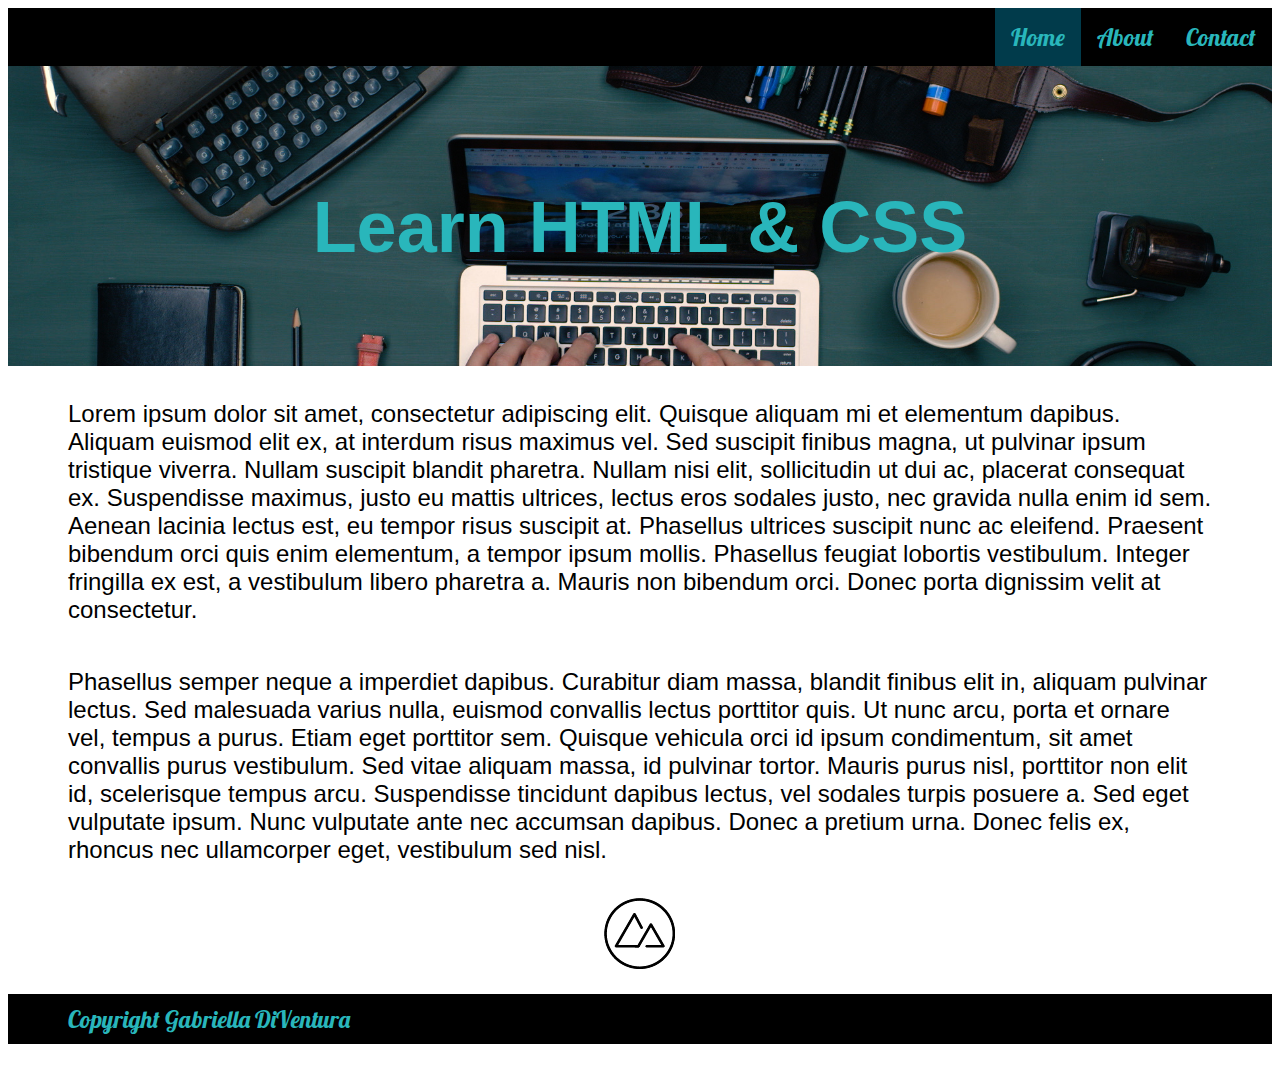
<file: GabWebsite/index.html>
<!DOCTYPE HTML>
<head>
    <title>Learn HTML</title>
    <link rel="stylesheet" href="style.css">
    <link href="https://fonts.googleapis.com/css?family=Lobster" rel="stylesheet">
</head>
<body>
<ul>
    <li><a href="contact.html">Contact</a></li>
    <li><a href="about.html">About</a></li>
    <li><a href="index.html"class="active">Home</a></li>
</ul>

<div class="picBackdrop" id="bg1">  
<h1>Learn HTML & CSS</h1>
</div>

    <p>Lorem ipsum dolor sit amet, consectetur adipiscing elit. Quisque aliquam mi et elementum dapibus. Aliquam euismod elit ex, at interdum risus maximus vel. Sed suscipit finibus magna, ut pulvinar ipsum tristique viverra. Nullam suscipit blandit pharetra. Nullam nisi elit, sollicitudin ut dui ac, placerat consequat ex. Suspendisse maximus, justo eu mattis ultrices, lectus eros sodales justo, nec gravida nulla enim id sem. Aenean lacinia lectus est, eu tempor risus suscipit at. Phasellus ultrices suscipit nunc ac eleifend. Praesent bibendum orci quis enim elementum, a tempor ipsum mollis. Phasellus feugiat lobortis vestibulum. Integer fringilla ex est, a vestibulum libero pharetra a. Mauris non bibendum orci. Donec porta dignissim velit at consectetur.
  </p> 
   
  <p>    
    Phasellus semper neque a imperdiet dapibus. Curabitur diam massa, blandit finibus elit in, aliquam pulvinar lectus. Sed malesuada varius nulla, euismod convallis lectus porttitor quis. Ut nunc arcu, porta et ornare vel, tempus a purus. Etiam eget porttitor sem. Quisque vehicula orci id ipsum condimentum, sit amet convallis purus vestibulum. Sed vitae aliquam massa, id pulvinar tortor. Mauris purus nisl, porttitor non elit id, scelerisque tempus arcu. Suspendisse tincidunt dapibus lectus, vel sodales turpis posuere a. Sed eget vulputate ipsum. Nunc vulputate ante nec accumsan dapibus. Donec a pretium urna. Donec felis ex, rhoncus nec ullamcorper eget, vestibulum sed nisl.
</p>
<img src="images/logo.png" alt="DevMT Logo">  
</body>
<footer>
    <p id="footText">Copyright Gabriella DiVentura</p>
</footer>
</file>
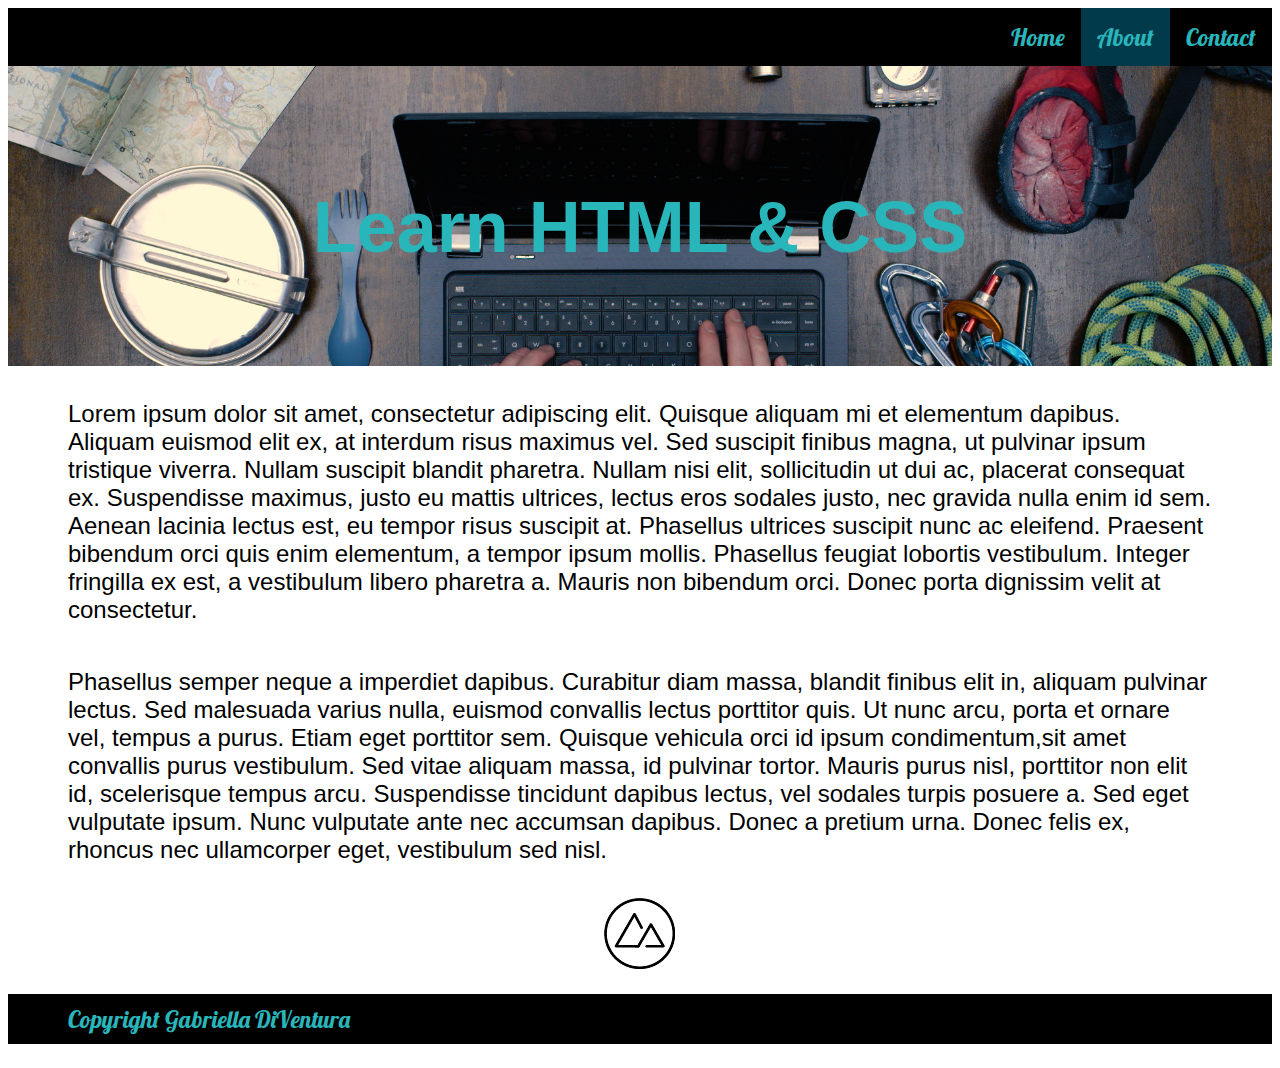
<file: GabWebsite/about.html>
<!DOCTYPE HTML>
<head>
    <title>Learn HTML</title>
    <link rel="stylesheet" href="style.css">
    <link href="https://fonts.googleapis.com/css?family=Lobster" rel="stylesheet">
</head>
<body>
    <ul>
        <li><a href="contact.html">Contact</a></li>
        <li><a href="about.html"class="active">About</a></li>
        <li><a href="index.html">Home</a></li>
    </ul>

    <div class="picBackdrop" id="bg2">  
        <h1>Learn HTML & CSS</h1>
        </div>
        
    <p>Lorem ipsum dolor sit amet, consectetur adipiscing elit. Quisque aliquam mi et elementum dapibus. Aliquam euismod elit ex, at interdum risus maximus vel. Sed suscipit finibus magna, ut pulvinar ipsum tristique viverra. Nullam suscipit blandit pharetra. Nullam nisi elit, sollicitudin ut dui ac, placerat consequat ex. Suspendisse maximus, justo eu mattis ultrices, lectus eros sodales justo, nec gravida nulla enim id sem. Aenean lacinia lectus est, eu tempor risus suscipit at. Phasellus ultrices suscipit nunc ac eleifend. Praesent bibendum orci quis enim elementum, a tempor ipsum mollis. Phasellus feugiat lobortis vestibulum. Integer fringilla ex est, a vestibulum libero pharetra a. Mauris non bibendum orci. Donec porta dignissim velit at consectetur.
    </p>
    <p>    
    Phasellus semper neque a imperdiet dapibus. Curabitur diam massa, blandit finibus elit in, aliquam pulvinar lectus. Sed malesuada varius nulla, euismod convallis lectus porttitor quis. Ut nunc arcu, porta et ornare vel, tempus a purus. Etiam eget porttitor sem. Quisque vehicula orci id ipsum condimentum,sit amet convallis purus vestibulum. Sed vitae aliquam massa, id pulvinar tortor. Mauris purus nisl, porttitor non elit id, scelerisque tempus arcu. Suspendisse tincidunt dapibus lectus, vel sodales turpis posuere a. Sed eget vulputate ipsum. Nunc vulputate ante nec accumsan dapibus. Donec a pretium urna. Donec felis ex, rhoncus nec ullamcorper eget, vestibulum sed nisl.
    </p>
    <img src="images/logo.png" alt="DevMT Logo">
</body>
<footer>
    <p id="footText">Copyright Gabriella DiVentura</p>
</footer>
</file>
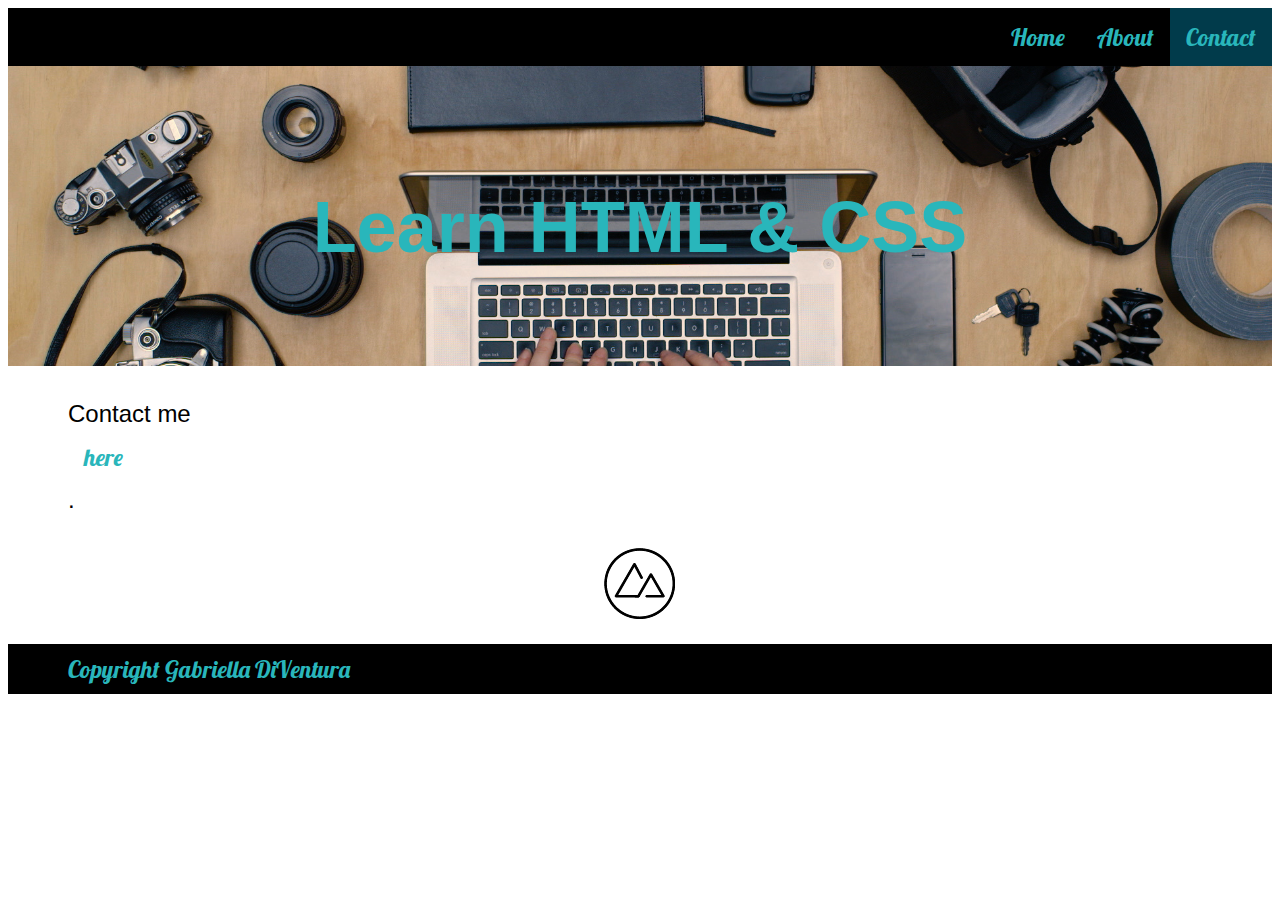
<file: GabWebsite/contact.html>
<!DOCTYPE HTML>
<head>
    <title>Learn HTML & CSS</title>
    <link rel="stylesheet" href="style.css">
    <link href="https://fonts.googleapis.com/css?family=Lobster" rel="stylesheet">
</head>
<body>
<ul>
   <li><a href="contact.html"class="active">Contact</a></li>
   <li><a href="about.html">About</a></li>
   <li><a href="index.html">Home</a></li>
</ul>  

<div class="picBackdrop" id="bg3">  
    <h1>Learn HTML & CSS</h1>
    </div>
    
    <p>Contact me <a href="gabrielladiv@gmail.com">here</a>.</p>
    
    <img src="images/logo.png" alt="DevMT Logo">
</body>

<footer>
    <p id="footText">Copyright Gabriella DiVentura</p>
</footer>
</file>
<file: GabWebsite/style.css>
a {
    color: rgb(41, 182, 187);
    font-size: 24px;
    font-family: 'Lobster', cursive;
    display: block;
    padding: 14px 16px;
    text-decoration: none;

}
li {
    float: right;
}

ul {
    background: black;
    list-style-type: none;
    overflow: hidden;
    margin: 0;
    padding: 0;
}
.active {
    background-color: rgb(1, 59, 75)

}

p {
    font-size: 24px;
    font-family: sans-serif;
    padding: 10px 60px;
}
 
img {
display: block;
margin-left: auto;
margin-right: auto;
 }

 footer {
     background-color: black; 
 }
 #footText {
     color: rgb(41, 182, 187);
     font-family: 'Lobster', cursive;
 }

.picBackdrop {
    background-position: center;
    background-size: cover;

}

h1 {
    margin: 0;
    padding: 120px 10px;
    height: 60px;
    text-align: center;
    color: rgb(41, 182, 187);
    font-size: 72px;
    font-family: sans-serif;
}

#bg1 {
    background-image: url("images/bg1.jpg");
}

#bg2 {
    background-image: url("images/bg2.jpg");
}

#bg3 {
    background-image: url("images/bg3.jpg");
}
</file>
